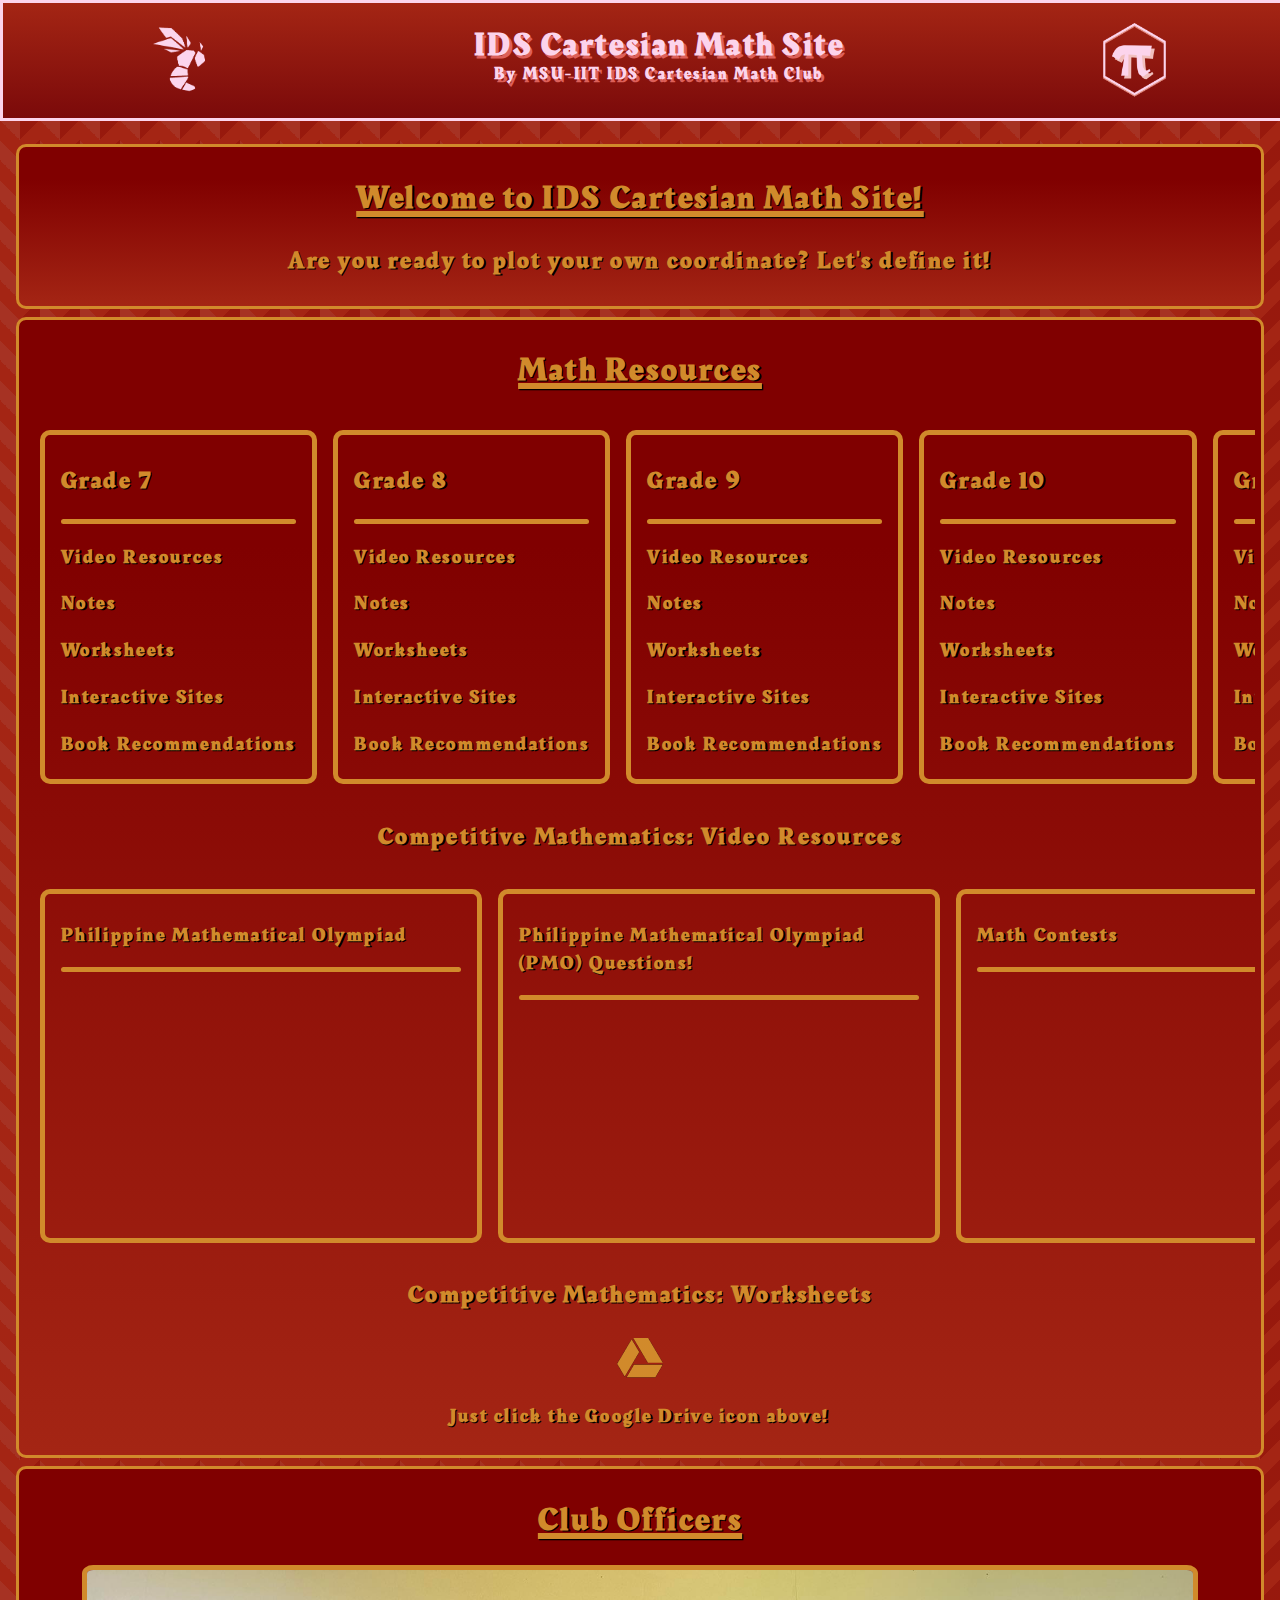
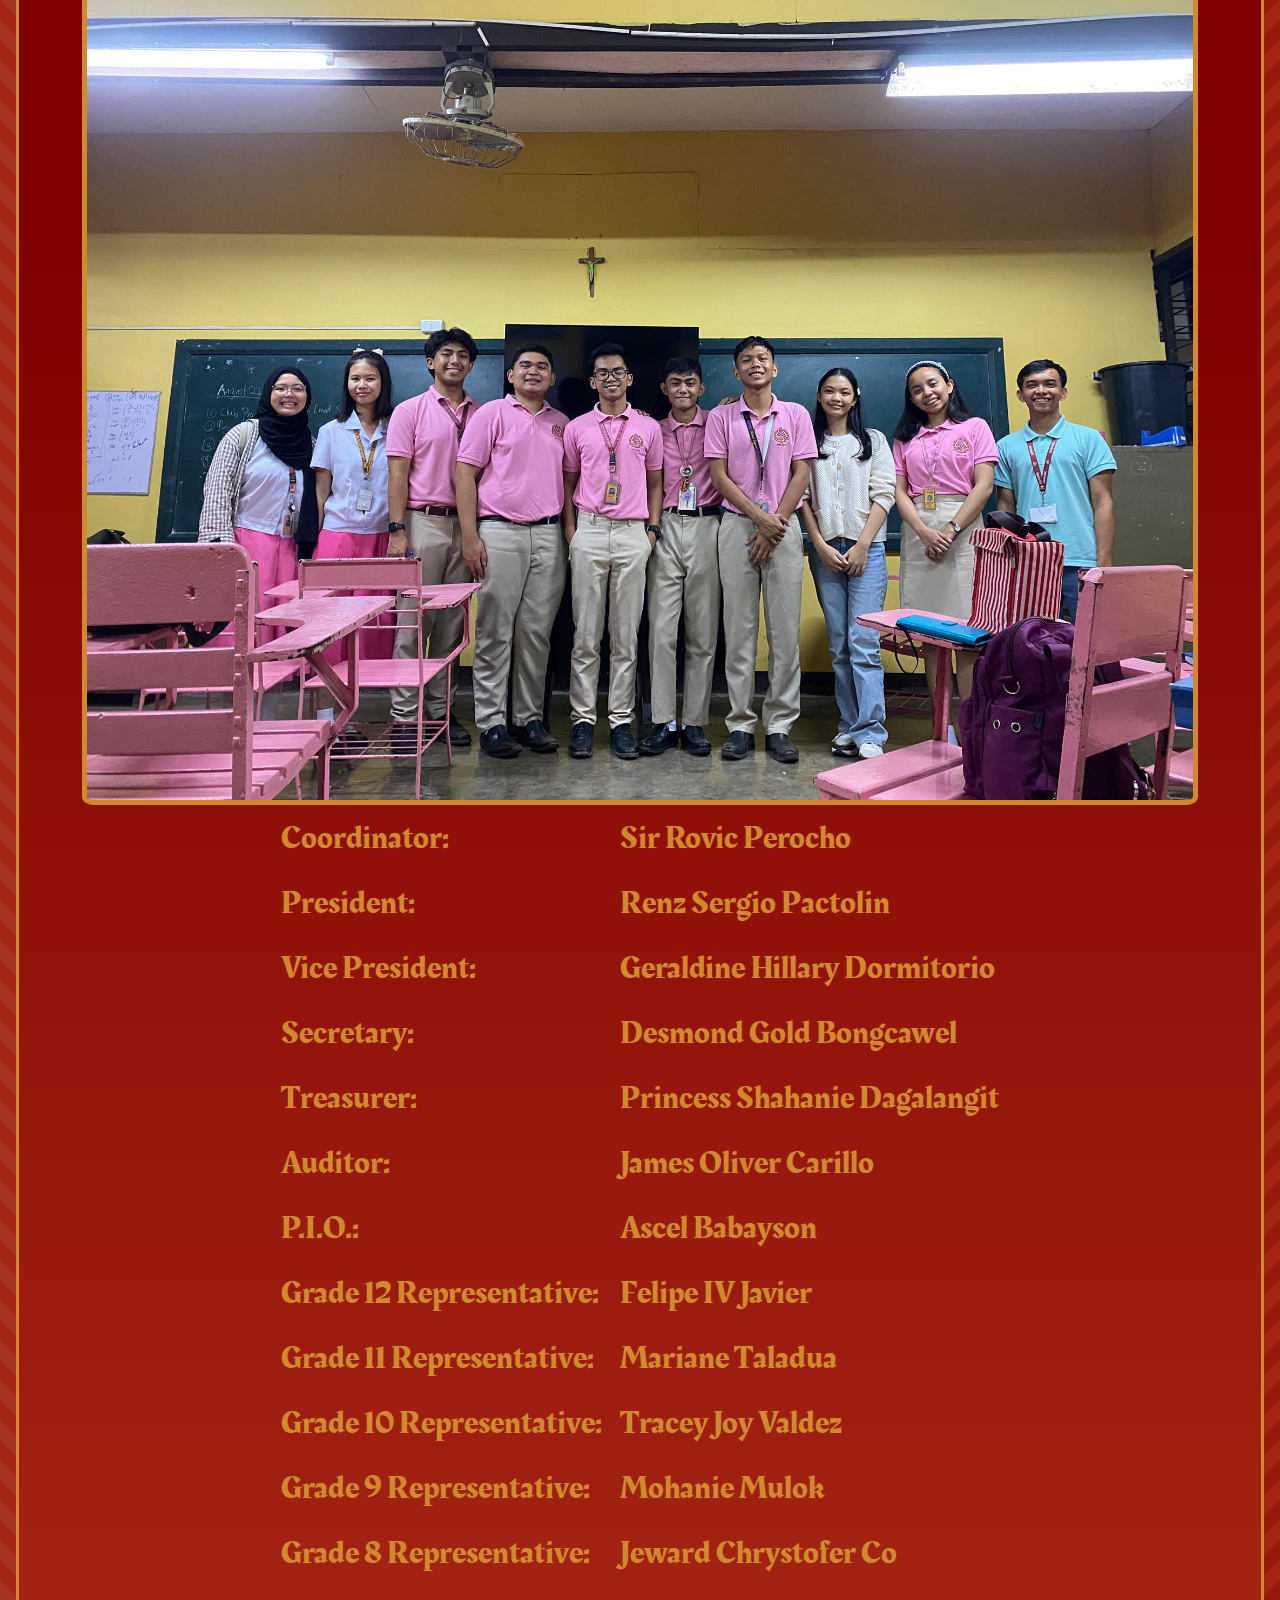
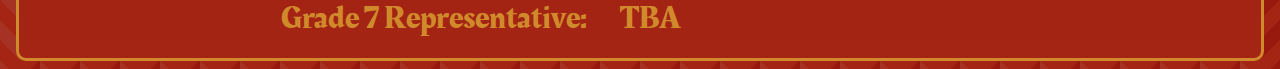
<file: index.html>
<!DOCTYPE html>
<html>
<title>IDS Cartesian Math Site</title>
<!-- to be renovated soon ... -->
<head>
<link rel="icon" type="image/png" href="src/cmc-logo.png" />
<meta http-equiv='cache-control' content='no-cache' /> 
<meta http-equiv='expires' content='0' /> 
<meta http-equiv='pragma' content='no-cache' />
<style>
@import url('https://fonts.googleapis.com/css2?family=Barlow:wght@400;900&display=swap');
@import url('https://fonts.googleapis.com/css2?family=Rakkas&display=swap');
  
:root {
  --lighter-maroon-color: #A63223;
  --maroon-color: #A42514;
  --darker-maroon-color: #800000;
  --more-darker-maroon-color: #7B0A0A;
  --gold-color: #D18A2B;
}

body {
  margin: 0;
  background-color: var(--darker-maroon-color);
  background: 
  	linear-gradient(135deg, #80000055 25%, transparent 25%) 
     -20px 0/ 40px 40px, 
    linear-gradient(225deg, #A63223 25%, transparent 25%) 
     -20px 0/ 40px 40px, 
    linear-gradient(315deg, #80000055 25%, transparent 25%) 
     0px 0/ 40px 40px, 
    linear-gradient(45deg, #A63223 25%, #A42514 25%) 
     0px 0/ 40px 40px;
}

/* width */
::-webkit-scrollbar {
  width: 12px;
}

/* Track */
::-webkit-scrollbar-track {
  background-color: var(--maroon-color);
}
 
/* Handle */
::-webkit-scrollbar-thumb {
  border-radius: 3px;
  background: pink; 
}

/* Handle on hover */
::-webkit-scrollbar-thumb:hover {
  background: #FDE3F3; 
  border: 2px solid pink;
}

::selection {
  color: white;
  background: tomato;
}

.header {
  position: fixed;
  top: 0;
  width: 100%;
  padding: 10px 16px;
  background-color: var(--maroon-color);
  background-image: 
    linear-gradient(var(--maroon-color), var(--more-darker-maroon-color));
  border: 3px solid #FCD4EC;
  display: flex;
  justify-content: space-around;
  align-items: center;
  line-height: 150%;
}

.header h1 {
  font-family: 'Rakkas', sans-serif;
  color: #FCD4EC;
  text-align: center;
  letter-spacing: 0.2vw;
  text-shadow: 0.2vw 0.2vw #DC605A;
}

.header h1 span {
  font-size: 50%;
  margin: 0;
  padding: 0;
}

.content {
  margin-top: 9rem;
  margin-left: 1rem;
  margin-right: 1rem;
}

.content .section {
  padding: 0.4rem;
  border-radius: 10px;
  border: 3px solid var(--gold-color);
  background-image: 
    linear-gradient(var(--darker-maroon-color) 20%, var(--maroon-color));
  margin-top: 0.5rem;
  margin-bottom: 0.5rem;
  color: #DC605A;
  font-family: 'Rakkas', sans-serif;
}

.content .section .hscroll-menu {
  padding: 0.4rem;
  border-radius: 10px;
  margin-top: 0.5rem;
  margin-bottom: 0.5rem;
  overflow: auto;
  white-space: nowrap;
  display: flex;
  align-items: center;
}

.content .section .hscroll-menu .hscroll-menu-item {
  width: 25rem;
  height: 20rem;
  display: inline-block;
  padding: 0.5rem 1rem 1rem 1rem;
  border-radius: 10px;
  border: 5px solid var(--gold-color);
  margin: 0.5rem;
}

.content .section iframe {
  display: block;
}

.content .section table {
  margin-left: auto;
  margin-right: auto;
}

.content .section table td {
  padding: 0.5rem;
  color: var(--gold-color);
  font-size: 200%;
}

.content h1 {
  color: #D18A2B;
  letter-spacing: 0.2vw;
  text-shadow: 0.1vw 0.1vw black;
  text-decoration: underline;
  text-decoration-thickness: 20%;
}

.content hr {
  background-color: #D18A2B;
  border-width: 0;
  height: 5px;
  border-radius: 10px;
}

.content h2 {
  color: #D18A2B;
  letter-spacing: 0.2vw;
  text-shadow: 0.1vw 0.1vw black;
}

.content h3 {
  color: #D18A2B;
  letter-spacing: 0.2vw;
  text-shadow: 0.1vw 0.1vw black;
}

.content img {
  display: block;
  margin: 0 auto;
  max-height: 100%;
  max-width: 90%;
  border-radius: 1%;
}

</style>
</head>
<body>

<div class="header">
  <img src="src/hornet-logo-pinker.png" width="75" height="75" />
  <h1>
    IDS Cartesian Math Site
    <br>
    <span>By MSU-IIT IDS Cartesian Math Club</span>
  </h1>
  <img src="src/cmc-logo-pink.png" width="75" height="75" />
</div>

<div class="content">

<div class="section">
<h1 align="center">Welcome to IDS Cartesian Math Site!</h1>
<h2 align="center">Are you ready to plot your own coordinate? Let's define it!

</h2>
</div>

<div class="section">
<h1 align="center">Math Resources</h1>
<div class="hscroll-menu">
  <div class="hscroll-menu-item">
    <h2>Grade 7</h2>
    <hr>
    <h3>Video Resources</h3>
    <h3>Notes</h3>
    <h3>Worksheets</h3>
    <h3>Interactive Sites</h3>
    <h3>Book Recommendations</h3>
  </div>
  <div class="hscroll-menu-item">
    <h2>Grade 8</h2>
    <hr>
    <h3>Video Resources</h3>
    <h3>Notes</h3>
    <h3>Worksheets</h3>
    <h3>Interactive Sites</h3>
    <h3>Book Recommendations</h3>
  </div>
  <div class="hscroll-menu-item">
    <h2>Grade 9</h2>
    <hr>
    <h3>Video Resources</h3>
    <h3>Notes</h3>
    <h3>Worksheets</h3>
    <h3>Interactive Sites</h3>
    <h3>Book Recommendations</h3>
  </div>
  <div class="hscroll-menu-item">
    <h2>Grade 10</h2>
    <hr>
    <h3>Video Resources</h3>
    <h3>Notes</h3>
    <h3>Worksheets</h3>
    <h3>Interactive Sites</h3>
    <h3>Book Recommendations</h3>
  </div>
  <div class="hscroll-menu-item">
    <h2>Grade 11</h2>
    <hr>
    <h3>Video Resources</h3>
    <h3>Notes</h3>
    <h3>Worksheets</h3>
    <h3>Interactive Sites</h3>
    <h3>Book Recommendations</h3>
  </div>
  <div class="hscroll-menu-item">
    <h2>Grade 12</h2>
    <hr>
    <h3>Video Resources</h3>
    <h3>Notes</h3>
    <h3>Worksheets</h3>
    <h3>Interactive Sites</h3>
    <h3>Book Recommendations</h3>
  </div>
</div>
<h2 align="center">Competitive Mathematics: Video Resources</h2>
<div class="hscroll-menu">
  <div class="hscroll-menu-item">
    <h3>Philippine Mathematical Olympiad</h3>
    <hr>
    <iframe width="400vw" height="220vw" src="https://www.youtube.com/embed/?

listType=playlist&list=PLpRww_DKmkSYiodL6xsSQyzjhJ8VPtq1K" frameborder="0" 

allowfullscreen></iframe>
  </div>
  <div class="hscroll-menu-item">
    <h3>Philippine Mathematical Olympiad<br>(PMO) Questions!</h3>
    <hr>
    <iframe width="400vw" height="220vw" src="https://www.youtube.com/embed/?

listType=playlist&list=PLwoOXflKeB-lNj3giPqqf2EK-O7Ku2g_E" frameborder="0" 

allowfullscreen></iframe>
  </div>
  <div class="hscroll-menu-item">
    <h3>Math Contests</h3>
    <hr>
    <iframe width="400vw" height="220vw" src="https://www.youtube.com/embed/?

listType=playlist&list=PLZCDKa1nelMJZd90li2LD1oOALiUyGiZi&index=1" 

frameborder="0" allowfullscreen></iframe>
  </div>
</div>
<h2 align="center">Competitive Mathematics: Worksheets</h2>
      <a 

href="https://drive.google.com/drive/folders/17UMgd1ZzCgctwOc7aJdphDvCP8QcB6i4?

usp=sharing">
    <img src="src/google-drive-icon-gold.png" width="50" height="50" />
  </a>
  <h3 align="center">Just click the Google Drive icon above!</h3>
</div>

<div class="section">
<h1 align="center">Club Officers</h1>
<img src="src/cmc-officers-pic.jpg"
     style="border: 5px solid var(--gold-color);">

<table>
<tr>
<td>Coordinator:</td><td>Sir Rovic Perocho</td>
</tr>
<tr>
<td>President:</td><td>Renz Sergio Pactolin</td>
</tr>
<tr>
<td>Vice President:</td><td>Geraldine Hillary Dormitorio</td>
</tr>
<tr>
<td>Secretary:</td><td>Desmond Gold Bongcawel</td>
</tr>
<tr>
<td>Treasurer:</td><td>Princess Shahanie Dagalangit</td>
</tr>
<tr>
<td>Auditor:</td><td>James Oliver Carillo</td>
</tr>
<tr>
<td>P.I.O.:</td><td>Ascel Babayson</td>
</tr>
<tr>
<td>Grade 12 Representative:</td><td>Felipe IV Javier</td>
</tr>
<tr>
<td>Grade 11 Representative:</td><td>Mariane Taladua</td>
</tr>
<tr>
<td>Grade 10 Representative:</td><td>Tracey Joy Valdez</td>
</tr>
<tr>
<td>Grade 9 Representative:</td><td>Mohanie Mulok</td>
</tr>
<tr>
<td>Grade 8 Representative:</td><td>Jeward Chrystofer Co</td>
</tr>
<tr>
<td>Grade 7 Representative:</td><td>TBA</td>
</tr>
</table>

</div>

</div>
</body>
</html>
</file>
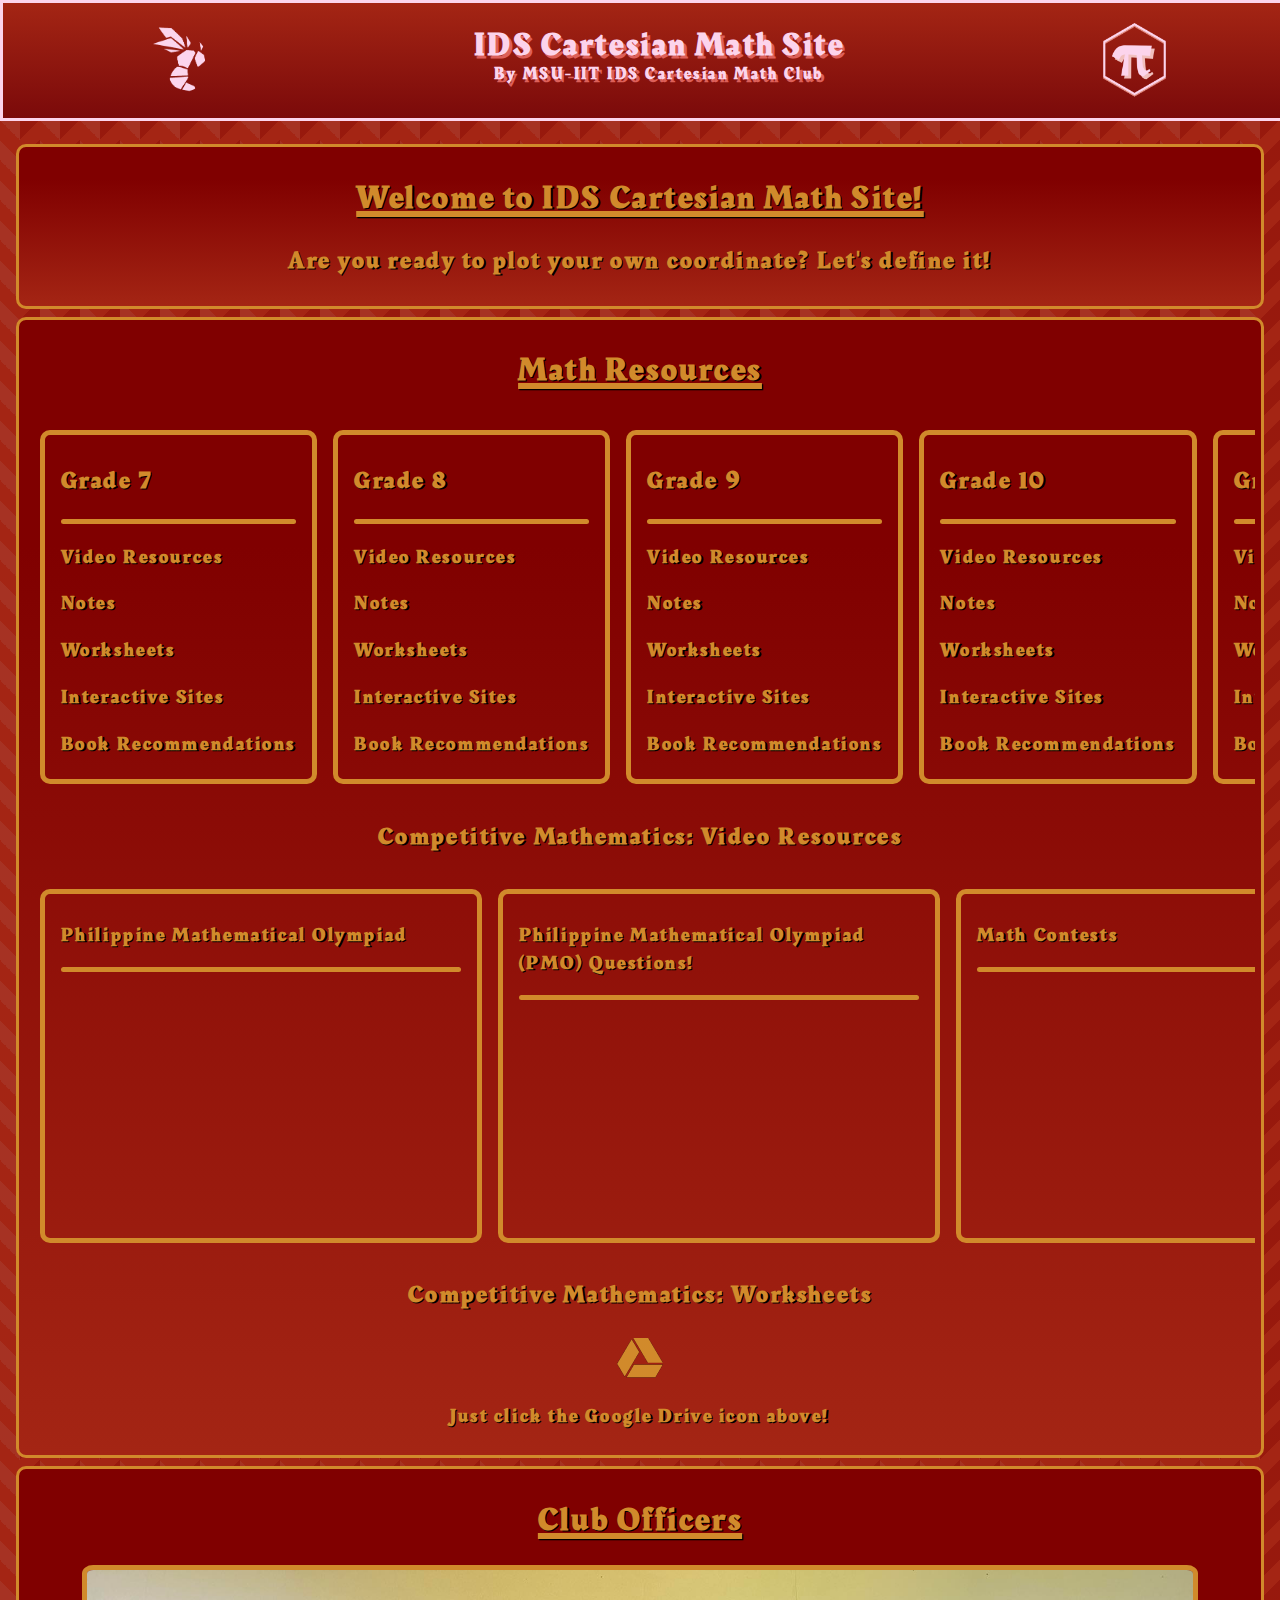
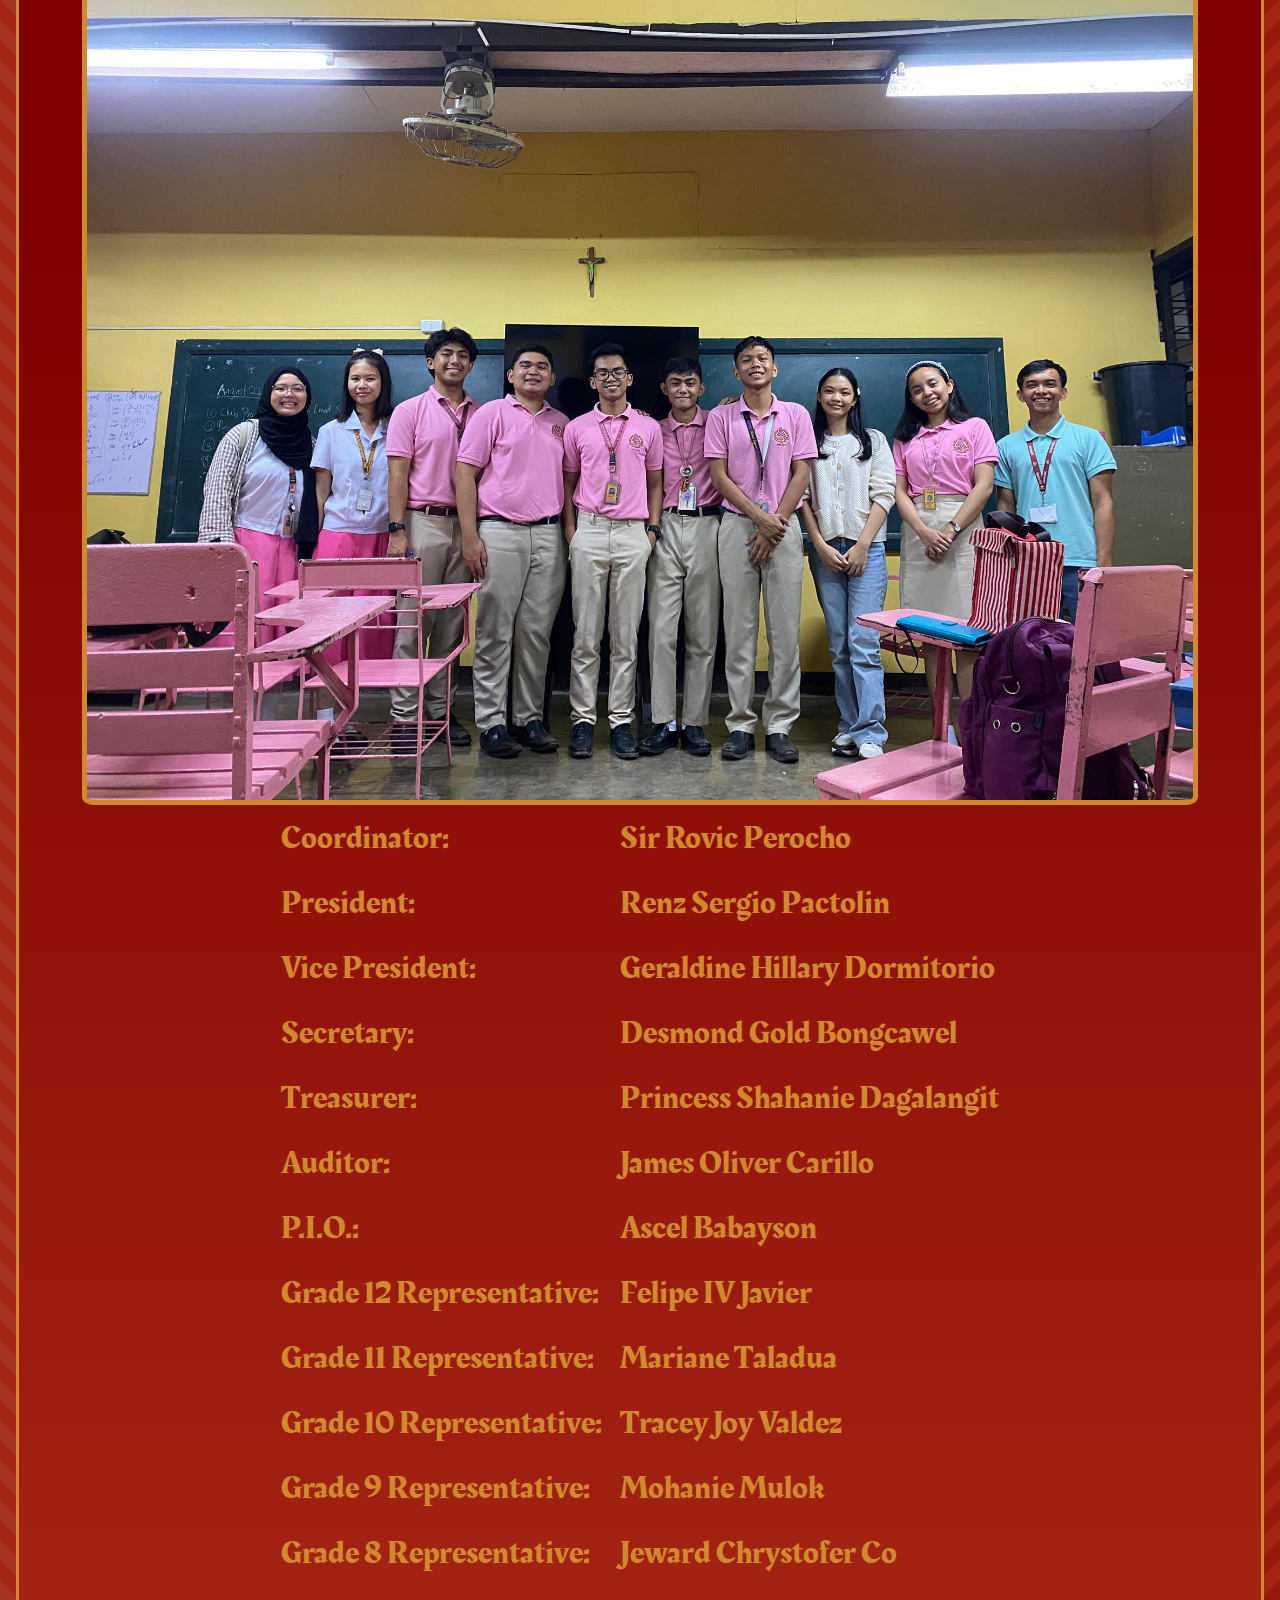
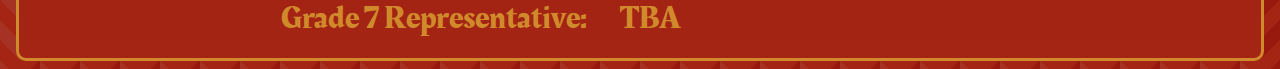
<file: main.html>
<!DOCTYPE html>
<html>
<title>IDS Cartesian Math Site</title>
<head>
<link rel="icon" type="image/png" href="src/cmc-logo.png" />
<link rel="stylesheet" href="style.css">
<meta http-equiv='cache-control' content='no-cache' /> 
<meta http-equiv='expires' content='0' /> 
<meta http-equiv='pragma' content='no-cache' />
</head>
<body>

<div class="header">
  <img src="src/hornet-logo-pinker.png" width="75" height="75" />
  <h1>
    IDS Cartesian Math Site
    <br>
    <span>By MSU-IIT IDS Cartesian Math Club</span>
  </h1>
  <img src="src/cmc-logo-pink.png" width="75" height="75" />
</div>

<div class="content">

<div class="section">
<h1 align="center">Welcome to IDS Cartesian Math Site!</h1>
<h2 align="center">Are you ready to plot your own coordinate? Let's define it!</h2>
</div>

<div class="section">
<h1 align="center">Math Resources</h1>
<div class="hscroll-menu">
  <div class="hscroll-menu-item">
    <h2>Grade 7</h2>
    <hr>
    <h3>Video Resources</h3>
    <h3>Notes</h3>
    <h3>Worksheets</h3>
    <h3>Interactive Sites</h3>
    <h3>Book Recommendations</h3>
  </div>
  <div class="hscroll-menu-item">
    <h2>Grade 8</h2>
    <hr>
    <h3>Video Resources</h3>
    <h3>Notes</h3>
    <h3>Worksheets</h3>
    <h3>Interactive Sites</h3>
    <h3>Book Recommendations</h3>
  </div>
  <div class="hscroll-menu-item">
    <h2>Grade 9</h2>
    <hr>
    <h3>Video Resources</h3>
    <h3>Notes</h3>
    <h3>Worksheets</h3>
    <h3>Interactive Sites</h3>
    <h3>Book Recommendations</h3>
  </div>
  <div class="hscroll-menu-item">
    <h2>Grade 10</h2>
    <hr>
    <h3>Video Resources</h3>
    <h3>Notes</h3>
    <h3>Worksheets</h3>
    <h3>Interactive Sites</h3>
    <h3>Book Recommendations</h3>
  </div>
  <div class="hscroll-menu-item">
    <h2>Grade 11</h2>
    <hr>
    <h3>Video Resources</h3>
    <h3>Notes</h3>
    <h3>Worksheets</h3>
    <h3>Interactive Sites</h3>
    <h3>Book Recommendations</h3>
  </div>
  <div class="hscroll-menu-item">
    <h2>Grade 12</h2>
    <hr>
    <h3>Video Resources</h3>
    <h3>Notes</h3>
    <h3>Worksheets</h3>
    <h3>Interactive Sites</h3>
    <h3>Book Recommendations</h3>
  </div>
</div>
<h2 align="center">Competitive Mathematics: Video Resources</h2>
<div class="hscroll-menu">
  <div class="hscroll-menu-item">
    <h3>Philippine Mathematical Olympiad</h3>
    <hr>
    <iframe width="400vw" height="220vw" src="https://www.youtube.com/embed/?listType=playlist&list=PLpRww_DKmkSYiodL6xsSQyzjhJ8VPtq1K" frameborder="0" allowfullscreen></iframe>
  </div>
  <div class="hscroll-menu-item">
    <h3>Philippine Mathematical Olympiad<br>(PMO) Questions!</h3>
    <hr>
    <iframe width="400vw" height="220vw" src="https://www.youtube.com/embed/?listType=playlist&list=PLwoOXflKeB-lNj3giPqqf2EK-O7Ku2g_E" frameborder="0" allowfullscreen></iframe>
  </div>
  <div class="hscroll-menu-item">
    <h3>Math Contests</h3>
    <hr>
    <iframe width="400vw" height="220vw" src="https://www.youtube.com/embed/?listType=playlist&list=PLZCDKa1nelMJZd90li2LD1oOALiUyGiZi&index=1" frameborder="0" allowfullscreen></iframe>
  </div>
</div>
<h2 align="center">Competitive Mathematics: Worksheets</h2>
      <a href="https://drive.google.com/drive/folders/17UMgd1ZzCgctwOc7aJdphDvCP8QcB6i4?usp=sharing">
    <img src="src/google-drive-icon-gold.png" width="50" height="50" />
  </a>
  <h3 align="center">Just click the Google Drive icon above!</h3>
</div>

<div class="section">
<h1 align="center">Club Officers</h1>
<img src="src/cmc-officers-pic.jpg"
     style="border: 5px solid var(--gold-color);">

<table>
<tr>
<td>Coordinator:</td><td>Sir Rovic Perocho</td>
</tr>
<tr>
<td>President:</td><td>Renz Sergio Pactolin</td>
</tr>
<tr>
<td>Vice President:</td><td>Geraldine Hillary Dormitorio</td>
</tr>
<tr>
<td>Secretary:</td><td>Desmond Gold Bongcawel</td>
</tr>
<tr>
<td>Treasurer:</td><td>Princess Shahanie Dagalangit</td>
</tr>
<tr>
<td>Auditor:</td><td>James Oliver Carillo</td>
</tr>
<tr>
<td>P.I.O.:</td><td>Ascel Babayson</td>
</tr>
<tr>
<td>Grade 12 Representative:</td><td>Felipe IV Javier</td>
</tr>
<tr>
<td>Grade 11 Representative:</td><td>Mariane Taladua</td>
</tr>
<tr>
<td>Grade 10 Representative:</td><td>Tracey Joy Valdez</td>
</tr>
<tr>
<td>Grade 9 Representative:</td><td>Mohanie Mulok</td>
</tr>
<tr>
<td>Grade 8 Representative:</td><td>Jeward Chrystofer Co</td>
</tr>
<tr>
<td>Grade 7 Representative:</td><td>TBA</td>
</tr>
</table>

</div>

</div>
</body>
</html>
</file>
<file: style.css>
﻿@import url('https://fonts.googleapis.com/css2?family=Barlow:wght@400;900&display=swap');
@import url('https://fonts.googleapis.com/css2?family=Rakkas&display=swap');

:root {
  --lighter-maroon-color: #A63223;
  --maroon-color: #A42514;
  --darker-maroon-color: #800000;
  --more-darker-maroon-color: #7B0A0A;
  --gold-color: #D18A2B;
}

body {
  margin: 0;
  background-color: var(--darker-maroon-color);
  background: 
  	linear-gradient(135deg, #80000055 25%, transparent 25%) 
     -20px 0/ 40px 40px, 
    linear-gradient(225deg, #A63223 25%, transparent 25%) 
     -20px 0/ 40px 40px, 
    linear-gradient(315deg, #80000055 25%, transparent 25%) 
     0px 0/ 40px 40px, 
    linear-gradient(45deg, #A63223 25%, #A42514 25%) 
     0px 0/ 40px 40px;
}

/* width */
::-webkit-scrollbar {
  width: 12px;
}

/* Track */
::-webkit-scrollbar-track {
  background-color: var(--maroon-color);
}
 
/* Handle */
::-webkit-scrollbar-thumb {
  border-radius: 3px;
  background: pink; 
}

/* Handle on hover */
::-webkit-scrollbar-thumb:hover {
  background: #FDE3F3; 
  border: 2px solid pink;
}

::selection {
  color: white;
  background: tomato;
}

.header {
  position: fixed;
  top: 0;
  width: 100%;
  padding: 10px 16px;
  background-color: var(--maroon-color);
  background-image: 
    linear-gradient(var(--maroon-color), var(--more-darker-maroon-color));
  border: 3px solid #FCD4EC;
  display: flex;
  justify-content: space-around;
  align-items: center;
  line-height: 150%;
}

.header h1 {
  font-family: 'Rakkas', sans-serif;
  color: #FCD4EC;
  text-align: center;
  letter-spacing: 0.2vw;
  text-shadow: 0.2vw 0.2vw #DC605A;
}

.header h1 span {
  font-size: 50%;
  margin: 0;
  padding: 0;
}

.content {
  margin-top: 9rem;
  margin-left: 1rem;
  margin-right: 1rem;
}

.content .section {
  padding: 0.4rem;
  border-radius: 10px;
  border: 3px solid var(--gold-color);
  background-image: 
    linear-gradient(var(--darker-maroon-color) 20%, var(--maroon-color));
  margin-top: 0.5rem;
  margin-bottom: 0.5rem;
  color: #DC605A;
  font-family: 'Rakkas', sans-serif;
}

.content .section .hscroll-menu {
  padding: 0.4rem;
  border-radius: 10px;
  margin-top: 0.5rem;
  margin-bottom: 0.5rem;
  overflow: auto;
  white-space: nowrap;
  display: flex;
  align-items: center;
}

.content .section .hscroll-menu .hscroll-menu-item {
  width: 25rem;
  height: 20rem;
  display: inline-block;
  padding: 0.5rem 1rem 1rem 1rem;
  border-radius: 10px;
  border: 5px solid var(--gold-color);
  margin: 0.5rem;
}

.content .section iframe {
  display: block;
}

.content .section table {
  margin-left: auto;
  margin-right: auto;
}

.content .section table td {
  padding: 0.5rem;
  color: var(--gold-color);
  font-size: 200%;
}

.content h1 {
  color: var(--gold-color);
  letter-spacing: 0.2vw;
  text-shadow: 0.1vw 0.1vw black;
  text-decoration: underline;
  text-decoration-thickness: 20%;
}

.content hr {
  background-color: var(--gold-color);
  border-width: 0;
  height: 5px;
  border-radius: 10px;
}

.content h2 {
  color: var(--gold-color);
  letter-spacing: 0.2vw;
  text-shadow: 0.1vw 0.1vw black;
}

.content h3 {
  color: var(--gold-color);
  letter-spacing: 0.2vw;
  text-shadow: 0.1vw 0.1vw black;
}

.content img {
  display: block;
  margin: 0 auto;
  max-height: 100%;
  max-width: 90%;
  border-radius: 1%;
}
</file>
